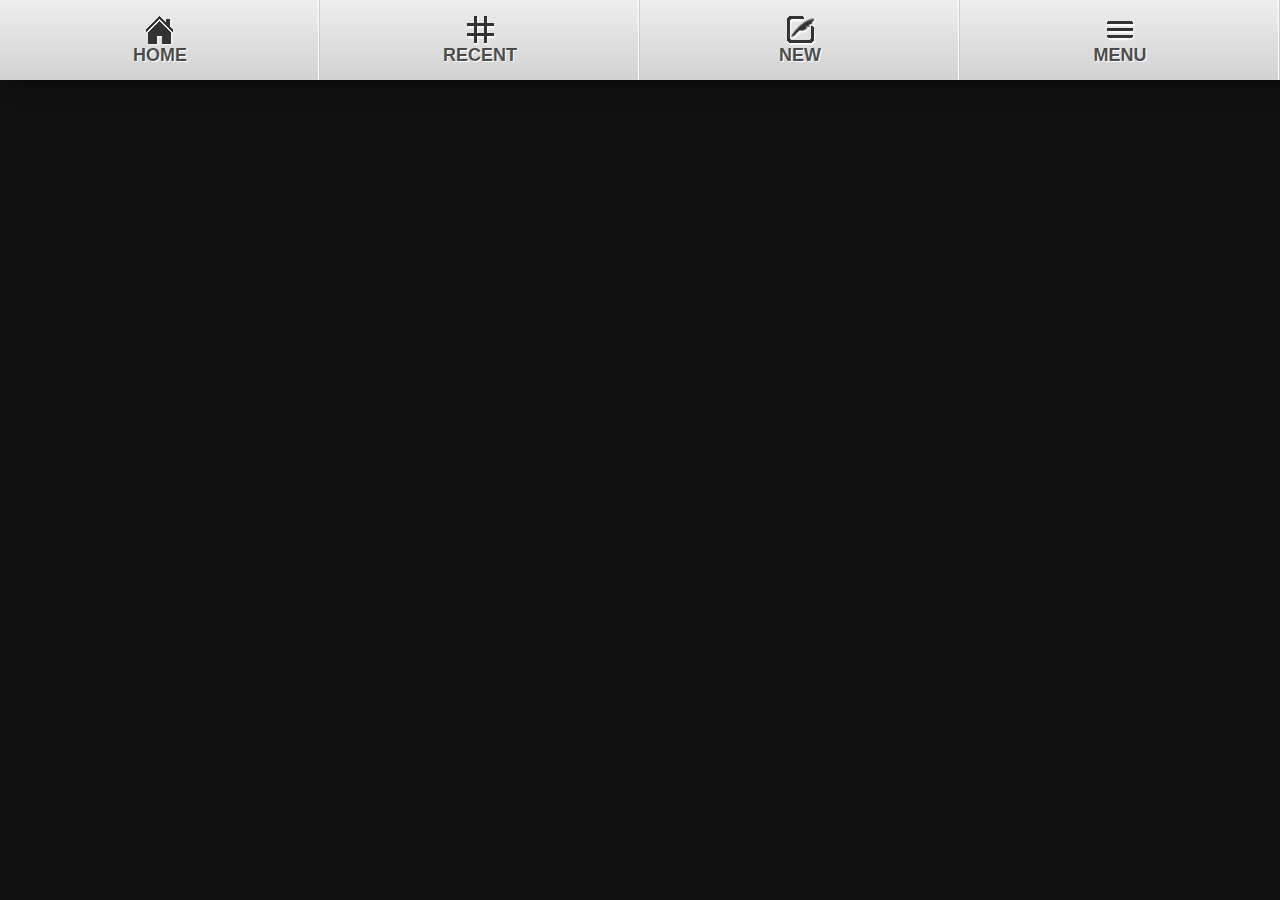
<file: src/recent.html>
<!DOCTYPE html>
<html>
	<head>
		<meta name="viewport" content="width=device-width, initial-scale=.5">
		<title>Txtimation</title> 
		<script src="http://platform.twitter.com/anywhere.js?id=nBYpqwVnoGycZzzFXnmdw&v=1" type="text/javascript"></script>
		<script src="jquery-1.7.2.js" type="text/javascript"></script>
		<script type="text/javascript" src="main.js"></script>

		<link href="main.css" rel="stylesheet" />
	</head>

	<body class="hasBg">
		<header data-id="header" data-position="absolute">
			<nav>
				<a href="javascript:void(0)" class="menu">
					<span class="nav-img"></span>
					Menu
				</a>
				<div class="menu-sub">
					<a href="#">About Txtimation</a>
					<a href="#">About the Author</a>
					<a href="#">F.A.Q.</a>
					<a href="#">Help</a>
				</div>
				<a href="new.html" data-transition="slide" class="tweet menu-link">
					<span class="nav-img"></span>
					New
				</a>
				<a href="recent.html" data-transition="slide" class="recent menu-link">
					<span class="nav-img"></span>
					Recent
				</a>
				<a href="index.html" data-transition="slide" class="home menu-link">
					<span class="nav-img"></span>
					Home
				</a>
			</nav>
		</header>
		<section id="content">
			<section id="content">
				<p id="tweets"></p>
				<script type="text/javascript">
					$(document).ready(function() {					  
					    $.getJSON("http://search.twitter.com/search.json?callback=?&q=txtimation",
							function(data){
								for (i=0; i<10; i++){
									var userID = '<span class="user">@' + data.results[i].from_user + ': </span>';
									var content = '<span class="content">' + data.results[i].text + '</span>';
									var date = data.results[i].created_at;
									var time = '<span class="time">' + date.substring(0, date.indexOf('2012')+4) + '</span>';
									$("#tweets").append('<div class="tweet"><p>' + userID + content + '</p><p>' + time + '</p></div>');
								}
						});
					});
				</script>
			</section>
		</section>	
	</body>
</html>
</file>
<file: src/main.css>
body, html { 
	background: #111;
	font-family: Arial, Helvetica, sans-serif;
	margin: 0; 
	outline: 0; 
	padding: 0; 
}

.logo{
	left: 50%; 
	margin-left: -250px;
	position: absolute;
	top: -80px;
}

header { 
	position: relative; 
	top: 0; 
}
nav { 
	background: -webkit-linear-gradient(#eee, #d2d2d2); 
	box-shadow: 10px 0 20px rgba(0,0,0,.7);
	height: 80px; 
}
nav a { 
	background: url(img/nav_border.png) repeat-y right;
	color: rgba(0,0,0,.7); 
	float: right;
	font-size: 18px;
	font-weight: bold;
	height: 100%; 
	text-align: center;
	text-decoration: none; 
	text-shadow: 1px 1px #fff;
	text-transform: uppercase;
}
nav > a {
	position: relative;
	width: 25%;
	z-index: 10;	
  	-webkit-tap-highlight-color: rgba(255,255,255,0);
}
nav a.active {
	background: url(img/menu_border.png) repeat-x bottom #333; 
	color: #fff;
	text-shadow: 1px 1px #222;
}
nav a .nav-img {
	display: block; 
	height: 30px;
	margin: 15px auto 0;
	width: 30px;
}
nav a.active .nav-img {
	background-position: bottom;
}
nav .home .nav-img {
	background: url(img/home.png) no-repeat top;
}
nav .recent .nav-img {
	background: url(img/recent.png) no-repeat top;
}
nav .tweet .nav-img {
	background: url(img/tweet.png) no-repeat top;
}
nav .menu .nav-img {
	background: url(img/menu.png) no-repeat top;
}
.menu-sub {
	display: none;
	position: absolute;
	top: 80px;
	width: 100%;
	z-index: 1;
}
.menu-sub a {
	background: url(img/menu_border.png) repeat-x bottom #333;
	color: #eee;
	display: block;
	float: none;
	font-size: 24px;
	padding:29px 40px;
	text-align: right;
	text-shadow:1px 1px #222;
}

#content {
	position: relative; 
}

#tweets { }
#tweets .tweet { 
	background: -webkit-linear-gradient(#eee, #d2d2d2);
	border-radius: 10px; 
	display: block; 
	font-size: 18px; 
	margin: 10px; 
	padding: 10px 0 0;
}
#tweets .tweet .user { 
	background: rgba(255,255,255,.2);
	border-top: 1px solid #fff;
	border-bottom: 1px solid #fff;
	box-shadow: 0 0 1px #000;
	display: block;
	margin-bottom: 10px;
	padding: 5px 0;
	text-align: center;
}
#tweets .tweet .content {
	display: block;
	margin: 10px 20px;
}
#tweets .tweet .time {
	color: #777;
	display: block;
	padding: 10px 20px;
	text-align: right;
	text-shadow: 1px 1px rgba(255,255,255,.7);
}

.left-text {
	background: -webkit-linear-gradient(#00baff, #0c769d);
	border-radius: 10px 10px 0 0;
	color: #fff;
	display: inline-block;
	font-size: 18px;
	margin-left: -20px;
	min-height: 1em;
	padding: 20px;
	width: 100%;
}
.tbox {
	clear: both;
	display: block;
	float: left;
	margin: 10px auto;
	width: 100%;
}
.tweetbox { 
	background: -webkit-linear-gradient(#eee, #d2d2d2) !important;
	border: 0;
	border-radius: 0 0 10px 10px;
	display: block;
	font-family: Arial, Helvetica, sans-serif;
	font-size: 24px;
	max-width: 100%;
	margin-left: -20px;
	margin-top: 0;
	padding: 20px; 
	resize: none;
	text-align: left;
	width: 100%; 
}
.content-wrapper { 
	display: block;
	margin: 10px 30px; 
	text-align: center;
}
#pID, #pTime {
	height: 1em;
	overflow: hidden;
}
#pDes {
	height: 6em;
}

.postIt {
	background: -webkit-linear-gradient(#e59125, #cd7400);	
	border: none;
	border-radius: 10px;
	color: #fff;
	box-shadow: 0 0 10px rgba(0,0,0,.8);
	display: block;
	float: left;
	font-size: 36px;
	font-weight: bold;
	margin: 10px auto 10px -20px;
	padding: 35px 20px;
	text-decoration: none;
	text-shadow: 1px 1px #e59125;
	text-transform: uppercase;
	width: 100%;
}

.counter {
	background: -webkit-linear-gradient(#eee, #d2d2d2);
	border-radius: 10px;
	color: #111;
	display: none;
	font-size: 24px;
	font-weight: bold;
	margin: 10px auto 0 -20px;
	padding: 20px;
	width: 300px;
}
</file>
